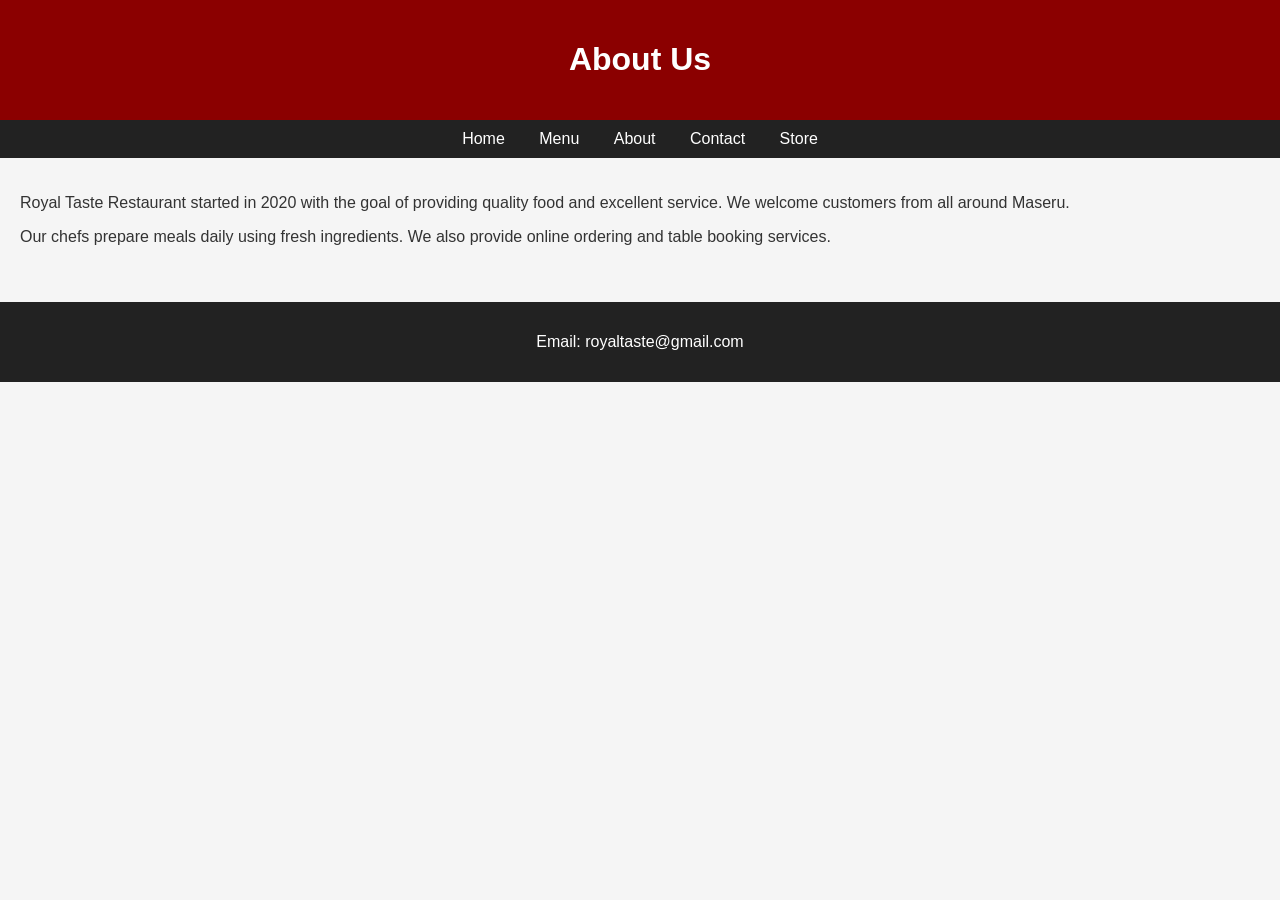
<file: about.html>
<!DOCTYPE html>
<html>
<head>
<title>About</title>
<link rel="stylesheet" href="just.css">
</head>
<body>

<header>
<h1>About Us</h1>
</header>

<nav>
<a href="index.html">Home</a>
<a href="menu.html">Menu</a>
<a href="about.html">About</a>
<a href="contact.html">Contact</a>
<a href="store.html">Store</a>
</nav>

<section>
<p>Royal Taste Restaurant started in 2020 with the goal of providing quality food and excellent service. We welcome customers from all around Maseru.</p>

<p>Our chefs prepare meals daily using fresh ingredients. We also provide online ordering and table booking services.</p>
</section>

<footer>
<p>Email: royaltaste@gmail.com</p>
</footer>

</body>
</html>
</file>
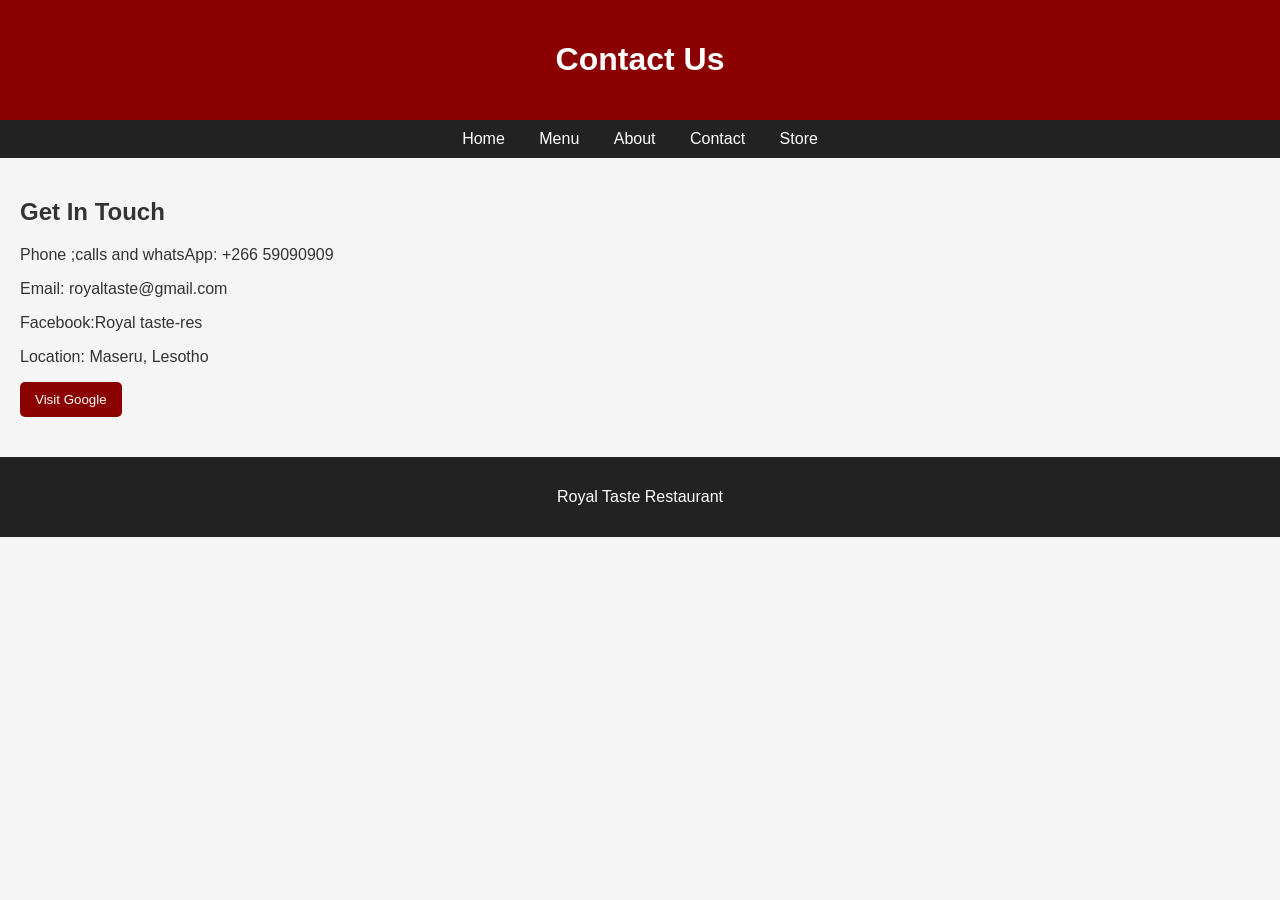
<file: contact.html>
<!DOCTYPE html>
<html>
<head>
<title>Contact</title>
<link rel="stylesheet" href="just.css">
</head>
<body>

<header>
<h1>Contact Us</h1>
</header>

<nav>
<a href="index.html">Home</a>
<a href="menu.html">Menu</a>
<a href="about.html">About</a>
<a href="contact.html">Contact</a>
<a href="store.html">Store</a>
</nav>

<section>
<h2>Get In Touch</h2>
<p>Phone ;calls and whatsApp: +266 59090909</p>
<p>Email: royaltaste@gmail.com</p>
<p>Facebook:Royal taste-res
<p>Location: Maseru, Lesotho</p>

<a href="https://www.google.com">
<button>Visit Google</button>
</a>
</section>

<footer>
<p>Royal Taste Restaurant</p>
</footer>

</body>
</html>
</file>
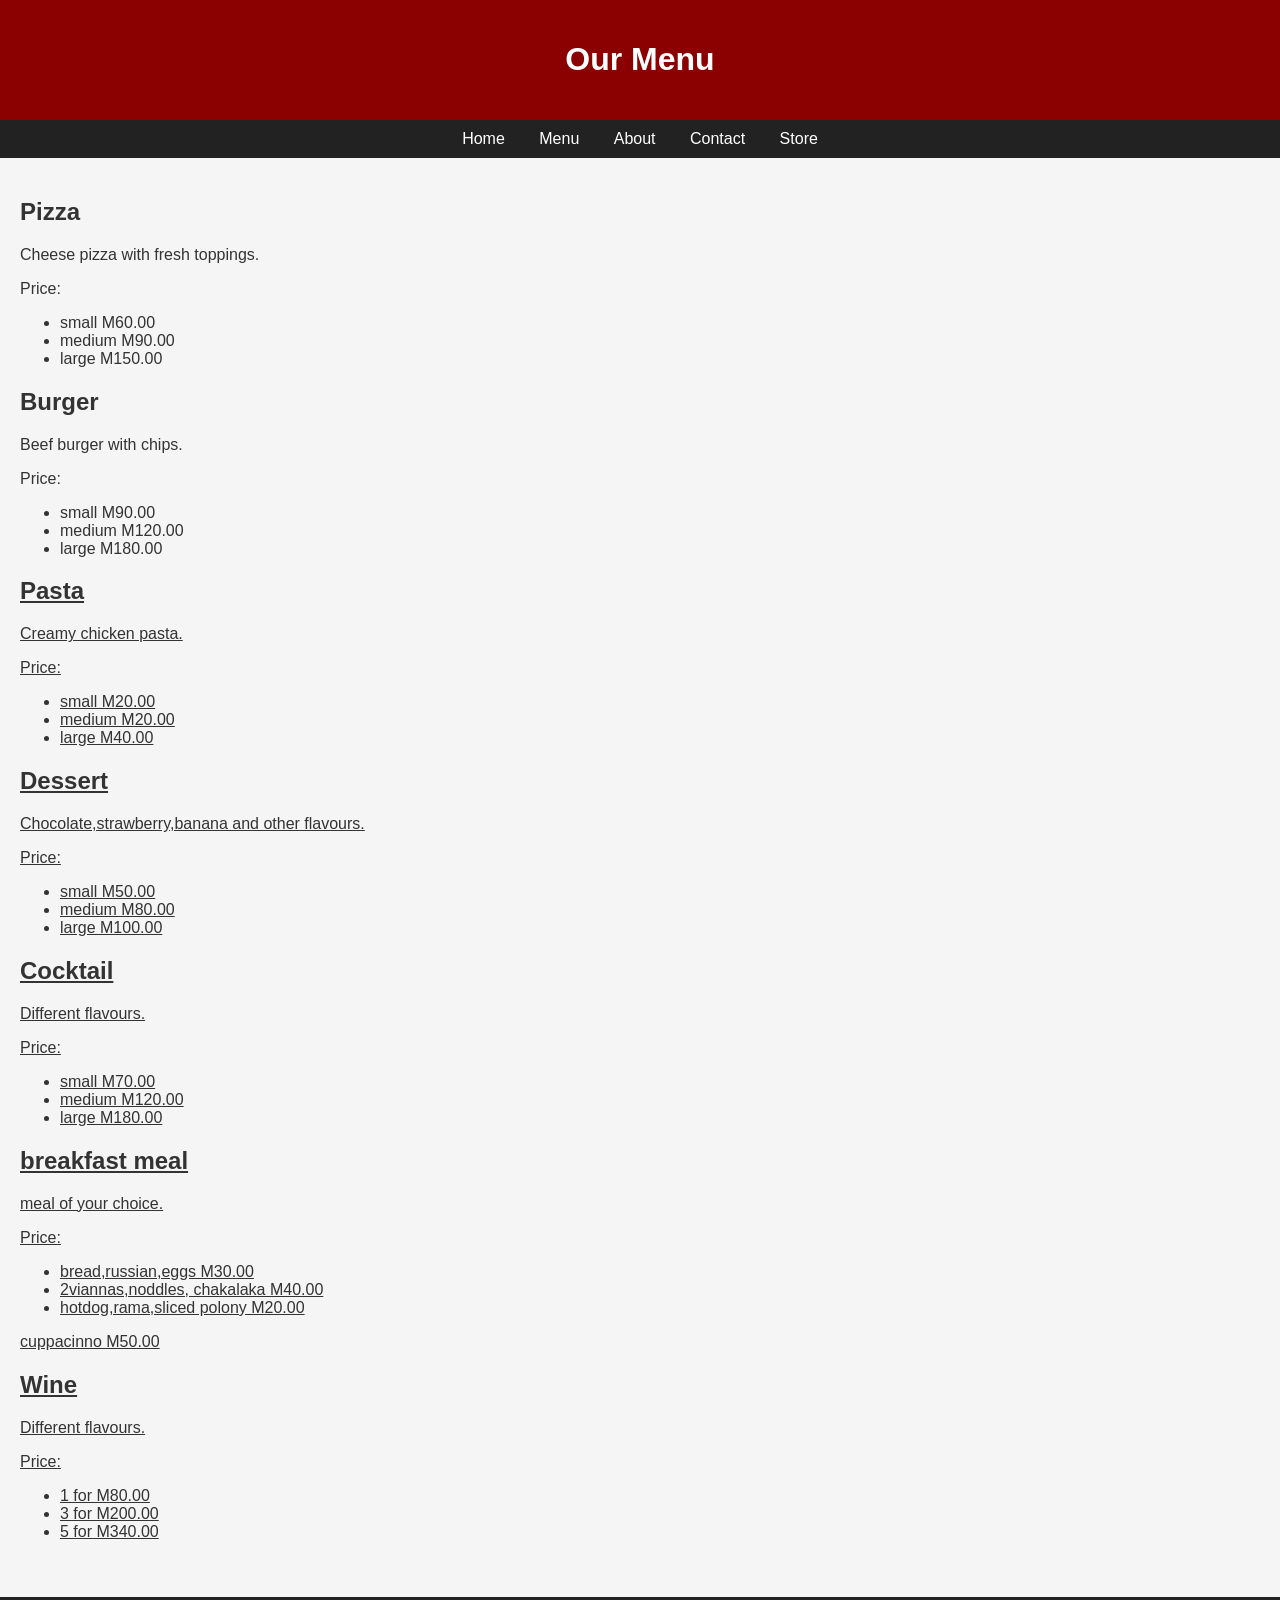
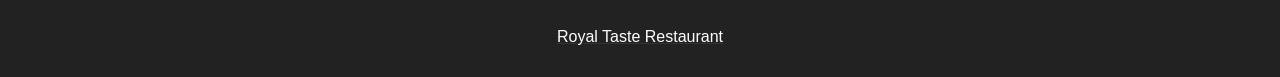
<file: menu.html>
<!DOCTYPE html>
<html>
<head>
<title>Menu</title>
<link rel="stylesheet" href="just.css">
</head>
<body>

<header>
<h1>Our Menu</h1>
</header>

<nav>
<a href="index.html">Home</a>
<a href="menu.html">Menu</a>
<a href="about.html">About</a>
<a href="contact.html">Contact</a>
<a href="store.html">Store</a>
</nav>

<section>
<div class="card">
<h2>Pizza</h2>
<p>Cheese pizza with fresh toppings.</p>

<p>Price:</p>
<ul>
<li>small M60.00</li>
<li>medium M90.00</li>
<li>large M150.00</li></ul>
</div>

<div class="card">
<h2>Burger</h2>
<p>Beef burger with chips.</p>
<p>Price:</p>
<ul>
<li>small M90.00</li>
<li>medium M120.00</li>
<li>large M180.00</li><u/l>
</div>

<div class="card">
<h2>Pasta</h2>
<p>Creamy chicken pasta.</p>
<p>Price:</p>
<ul>
<li>small M20.00</li>
<li>medium M20.00</li>
<li>large M40.00</li></ul>
</div>

<div class="card">
<h2>Dessert</h2>
<p>Chocolate,strawberry,banana and other flavours.</p>
<p>Price:</p>
<ul>
<li>small M50.00</li>
<li>medium M80.00</li>
<li>large M100.00</li></ul>
</div>

<div class="card">
<h2>Cocktail</h2>
<p>Different flavours.</p>
<p>Price:</p>
<ul>
<li>small M70.00</li>
<li>medium M120.00</li>
<li>large M180.00</li></ul>
</div>

<div class="card">
<h2>breakfast meal</h2>
<p>meal of your choice.</p>
<p>Price:</p>
<ul>
<li>bread,russian,eggs M30.00</li>
<li>2viannas,noddles, chakalaka M40.00</li>
<li>hotdog,rama,sliced polony M20.00</li></ul>
cuppacinno M50.00
</div>

<div class="card">
<h2>Wine</h2>
<p>Different flavours.</p>
<p>Price:</p>
<ul>
<li>1 for M80.00</li>
<li>3 for M200.00</li>
<li>5 for M340.00</li></ul>
</div>
</section>

<footer>
<p>Royal Taste Restaurant</p>
</footer>

</body>
</html>
</file>
<file: just.css>
body{
font-family:Arial;
margin:0;
padding:0;
background:#f5f5f5;
color:#333;
}
header{
background:#8b0000;
color:white;
padding:20px;
text-align:center;
}
nav{
background:#222;
padding:10px;
text-align:center;
}
nav a{
color:white;
text-decoration:none;
padding:10px 15px;
}
nav a:hover{
background:#8b0000;
border-radius:5px;
}
hero{
background:url('restaurant.jpg');
background-size:cover;
padding:100px 20px;
text-align:center;
color:white;
}
section{
padding:20px;
}
images img{
width:30%;
margin:10px;
border-radius:10px;
}
card{
background:white;
padding:15px;
margin:15px 0;
border-radius:10px;
box-shadow:0 0 5px gray;
}
button{
background:#8b0000;
color:white;
padding:10px 15px;
border:none;
border-radius:5px;
}
footer{
background:#222;
color:white;
text-align:center;
padding:15px;
margin-top:20px;
}
social a{
color:white;
margin:10px;
text-decoration:none;
}
</file>
